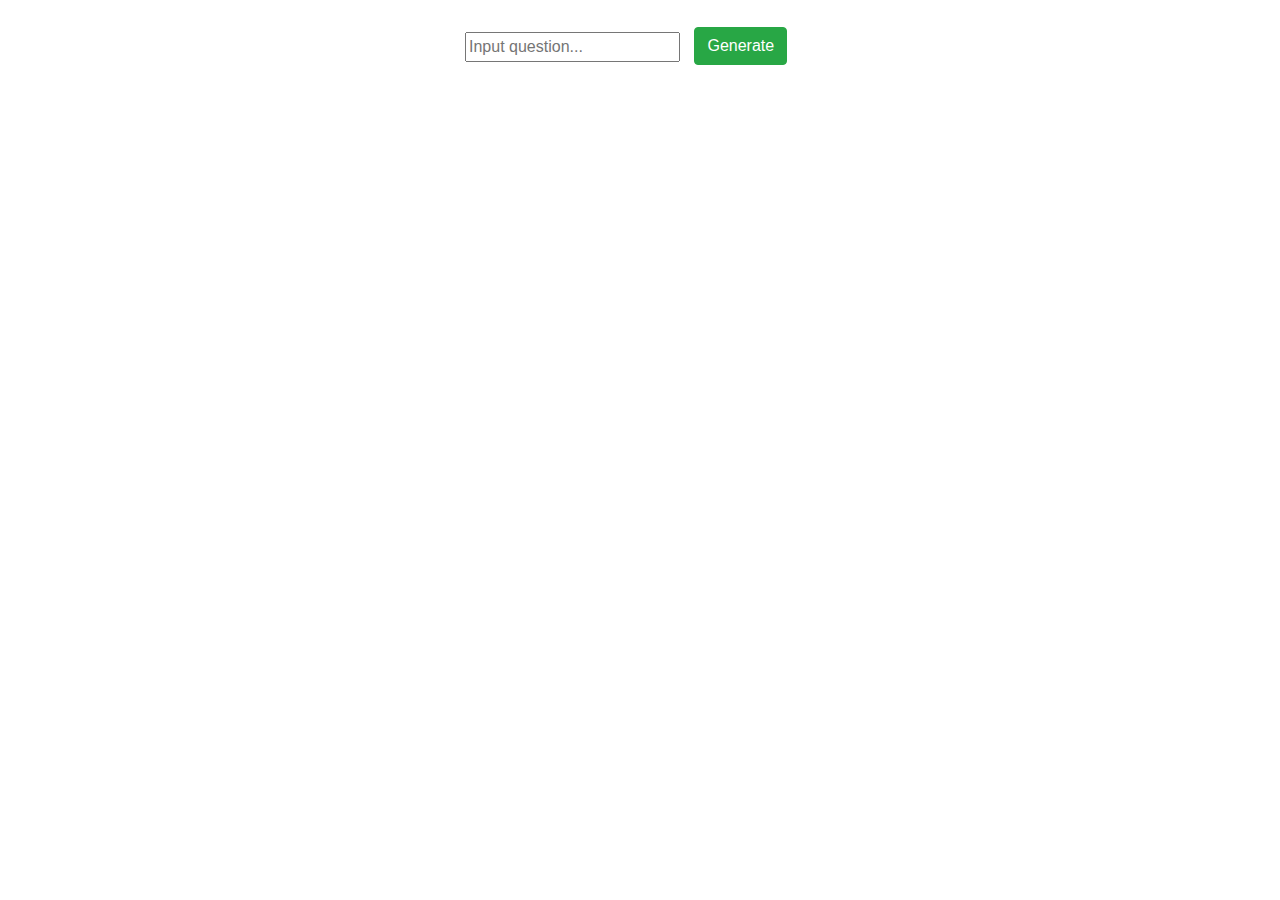
<file: Constructor/index.html>
<!DOCTYPE html>
<html lang="en">
<head>
    <meta charset="UTF-8">
    <meta developer="Abionics">
    <title>AQuest Constructor</title>
    <link rel="stylesheet" href="https://stackpath.bootstrapcdn.com/bootstrap/4.3.1/css/bootstrap.min.css" crossorigin="anonymous">
    <link rel="stylesheet" href="css/css.css">
</head>
<body>
    <div id="quest">
        <input type="text" id="block-creator" onchange="addQuestion(this.id)" placeholder="Input question...">
        <button class="btn btn-success" id="generate" onclick="generate()">Generate</button>
    </div>
    <pre id="json"></pre>

    <script src="https://code.jquery.com/jquery-3.4.0.min.js" crossorigin="anonymous"></script>
    <script src="https://cdnjs.cloudflare.com/ajax/libs/popper.js/1.14.7/umd/popper.min.js" crossorigin="anonymous"></script>
    <script src="https://stackpath.bootstrapcdn.com/bootstrap/4.3.1/js/bootstrap.min.js" crossorigin="anonymous"></script>
    <script src="js/script.js"></script>
    <script src="js/structure.js"></script>
</body>
</html>
</file>
<file: Constructor/css/css.css>
#quest {
    margin-left: calc(50% - 175px);
    margin-top: 30px;
    padding: auto auto;
}

.block {
    padding: auto;
    margin-bottom: 30px;
}

.block-head {
    margin: 5px 0;
}

.question {

}

.mode {

}

.block-remove {

}

.answer {
    margin: 3px 0;
}

.answer-select {

}

.answer-answer {

}

.answer-remove {

}

.answer-creator {
    margin: 3px 0;
}

#block-creator {

}

#generate {
    margin-left: 10px;
    margin-top: -3px;
}
</file>
